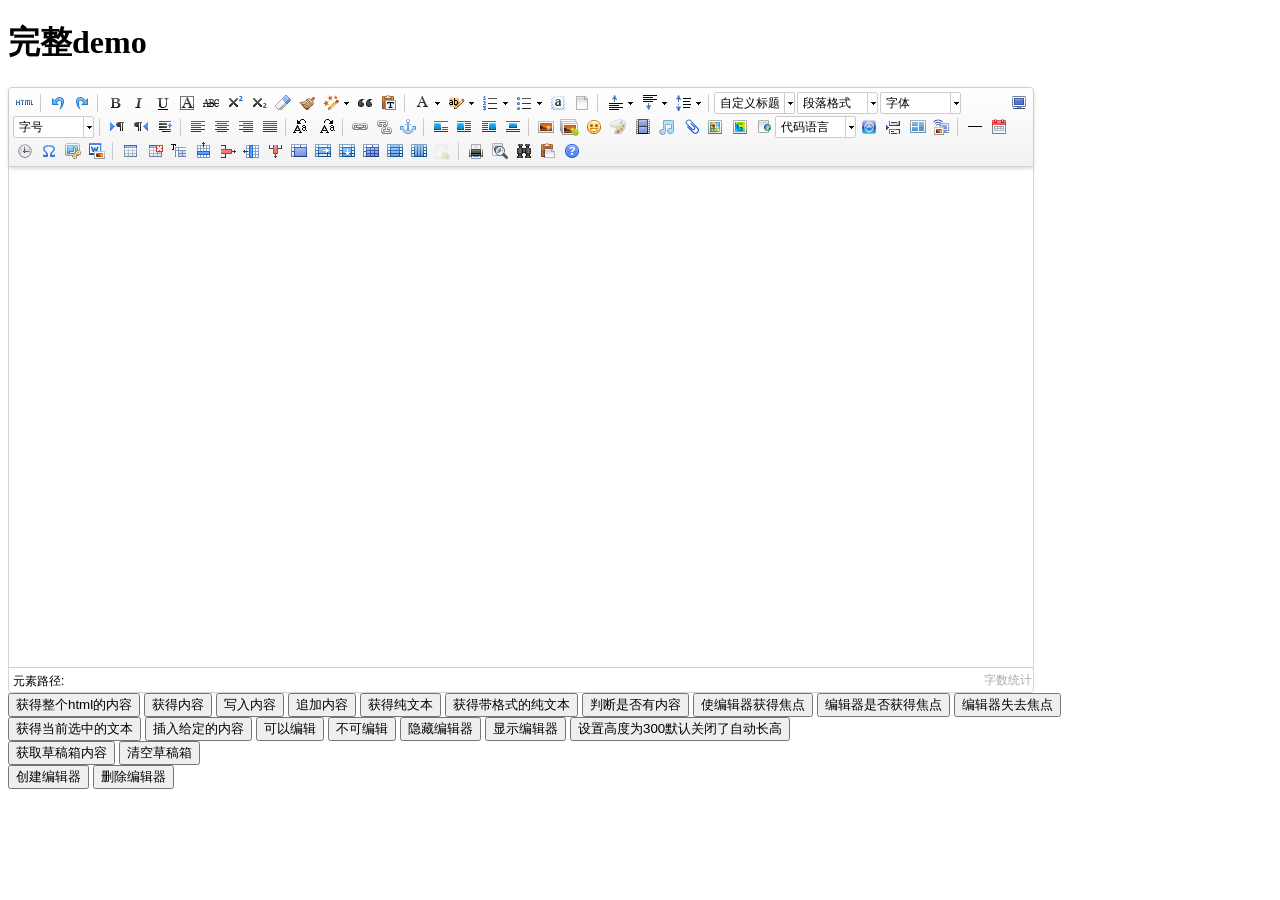
<file: ueditor/index.html>
<!DOCTYPE HTML PUBLIC "-//W3C//DTD HTML 4.01 Transitional//EN"
        "http://www.w3.org/TR/html4/loose.dtd">
<html>
<head>
    <title>完整demo</title>
    <meta http-equiv="Content-Type" content="text/html;charset=utf-8"/>
    <script type="text/javascript" charset="utf-8" src="ueditor.config.js"></script>
    <script type="text/javascript" charset="utf-8" src="ueditor.all.min.js"> </script>
    <!--建议手动加在语言，避免在ie下有时因为加载语言失败导致编辑器加载失败-->
    <!--这里加载的语言文件会覆盖你在配置项目里添加的语言类型，比如你在配置项目里配置的是英文，这里加载的中文，那最后就是中文-->
    <script type="text/javascript" charset="utf-8" src="lang/zh-cn/zh-cn.js"></script>

    <style type="text/css">
        div{
            width:100%;
        }
    </style>
</head>
<body>
<div>
    <h1>完整demo</h1>
    <script id="editor" type="text/plain" style="width:1024px;height:500px;"></script>
</div>
<div id="btns">
    <div>
        <button onclick="getAllHtml()">获得整个html的内容</button>
        <button onclick="getContent()">获得内容</button>
        <button onclick="setContent()">写入内容</button>
        <button onclick="setContent(true)">追加内容</button>
        <button onclick="getContentTxt()">获得纯文本</button>
        <button onclick="getPlainTxt()">获得带格式的纯文本</button>
        <button onclick="hasContent()">判断是否有内容</button>
        <button onclick="setFocus()">使编辑器获得焦点</button>
        <button onmousedown="isFocus(event)">编辑器是否获得焦点</button>
        <button onmousedown="setblur(event)" >编辑器失去焦点</button>

    </div>
    <div>
        <button onclick="getText()">获得当前选中的文本</button>
        <button onclick="insertHtml()">插入给定的内容</button>
        <button id="enable" onclick="setEnabled()">可以编辑</button>
        <button onclick="setDisabled()">不可编辑</button>
        <button onclick=" UE.getEditor('editor').setHide()">隐藏编辑器</button>
        <button onclick=" UE.getEditor('editor').setShow()">显示编辑器</button>
        <button onclick=" UE.getEditor('editor').setHeight(300)">设置高度为300默认关闭了自动长高</button>
    </div>

    <div>
        <button onclick="getLocalData()" >获取草稿箱内容</button>
        <button onclick="clearLocalData()" >清空草稿箱</button>
    </div>

</div>
<div>
    <button onclick="createEditor()">
    创建编辑器</button>
    <button onclick="deleteEditor()">
    删除编辑器</button>
</div>

<script type="text/javascript">

    //实例化编辑器
    //建议使用工厂方法getEditor创建和引用编辑器实例，如果在某个闭包下引用该编辑器，直接调用UE.getEditor('editor')就能拿到相关的实例
    var ue = UE.getEditor('editor');


    function isFocus(e){
        alert(UE.getEditor('editor').isFocus());
        UE.dom.domUtils.preventDefault(e)
    }
    function setblur(e){
        UE.getEditor('editor').blur();
        UE.dom.domUtils.preventDefault(e)
    }
    function insertHtml() {
        var value = prompt('插入html代码', '');
        UE.getEditor('editor').execCommand('insertHtml', value)
    }
    function createEditor() {
        enableBtn();
        UE.getEditor('editor');
    }
    function getAllHtml() {
        alert(UE.getEditor('editor').getAllHtml())
    }
    function getContent() {
        var arr = [];
        arr.push("使用editor.getContent()方法可以获得编辑器的内容");
        arr.push("内容为：");
        arr.push(UE.getEditor('editor').getContent());
        alert(arr.join("\n"));
    }
    function getPlainTxt() {
        var arr = [];
        arr.push("使用editor.getPlainTxt()方法可以获得编辑器的带格式的纯文本内容");
        arr.push("内容为：");
        arr.push(UE.getEditor('editor').getPlainTxt());
        alert(arr.join('\n'))
    }
    function setContent(isAppendTo) {
        var arr = [];
        arr.push("使用editor.setContent('欢迎使用ueditor')方法可以设置编辑器的内容");
        UE.getEditor('editor').setContent('欢迎使用ueditor', isAppendTo);
        alert(arr.join("\n"));
    }
    function setDisabled() {
        UE.getEditor('editor').setDisabled('fullscreen');
        disableBtn("enable");
    }

    function setEnabled() {
        UE.getEditor('editor').setEnabled();
        enableBtn();
    }

    function getText() {
        //当你点击按钮时编辑区域已经失去了焦点，如果直接用getText将不会得到内容，所以要在选回来，然后取得内容
        var range = UE.getEditor('editor').selection.getRange();
        range.select();
        var txt = UE.getEditor('editor').selection.getText();
        alert(txt)
    }

    function getContentTxt() {
        var arr = [];
        arr.push("使用editor.getContentTxt()方法可以获得编辑器的纯文本内容");
        arr.push("编辑器的纯文本内容为：");
        arr.push(UE.getEditor('editor').getContentTxt());
        alert(arr.join("\n"));
    }
    function hasContent() {
        var arr = [];
        arr.push("使用editor.hasContents()方法判断编辑器里是否有内容");
        arr.push("判断结果为：");
        arr.push(UE.getEditor('editor').hasContents());
        alert(arr.join("\n"));
    }
    function setFocus() {
        UE.getEditor('editor').focus();
    }
    function deleteEditor() {
        disableBtn();
        UE.getEditor('editor').destroy();
    }
    function disableBtn(str) {
        var div = document.getElementById('btns');
        var btns = UE.dom.domUtils.getElementsByTagName(div, "button");
        for (var i = 0, btn; btn = btns[i++];) {
            if (btn.id == str) {
                UE.dom.domUtils.removeAttributes(btn, ["disabled"]);
            } else {
                btn.setAttribute("disabled", "true");
            }
        }
    }
    function enableBtn() {
        var div = document.getElementById('btns');
        var btns = UE.dom.domUtils.getElementsByTagName(div, "button");
        for (var i = 0, btn; btn = btns[i++];) {
            UE.dom.domUtils.removeAttributes(btn, ["disabled"]);
        }
    }

    function getLocalData () {
        alert(UE.getEditor('editor').execCommand( "getlocaldata" ));
    }

    function clearLocalData () {
        UE.getEditor('editor').execCommand( "clearlocaldata" );
        alert("已清空草稿箱")
    }
</script>
</body>
</html>
</file>
